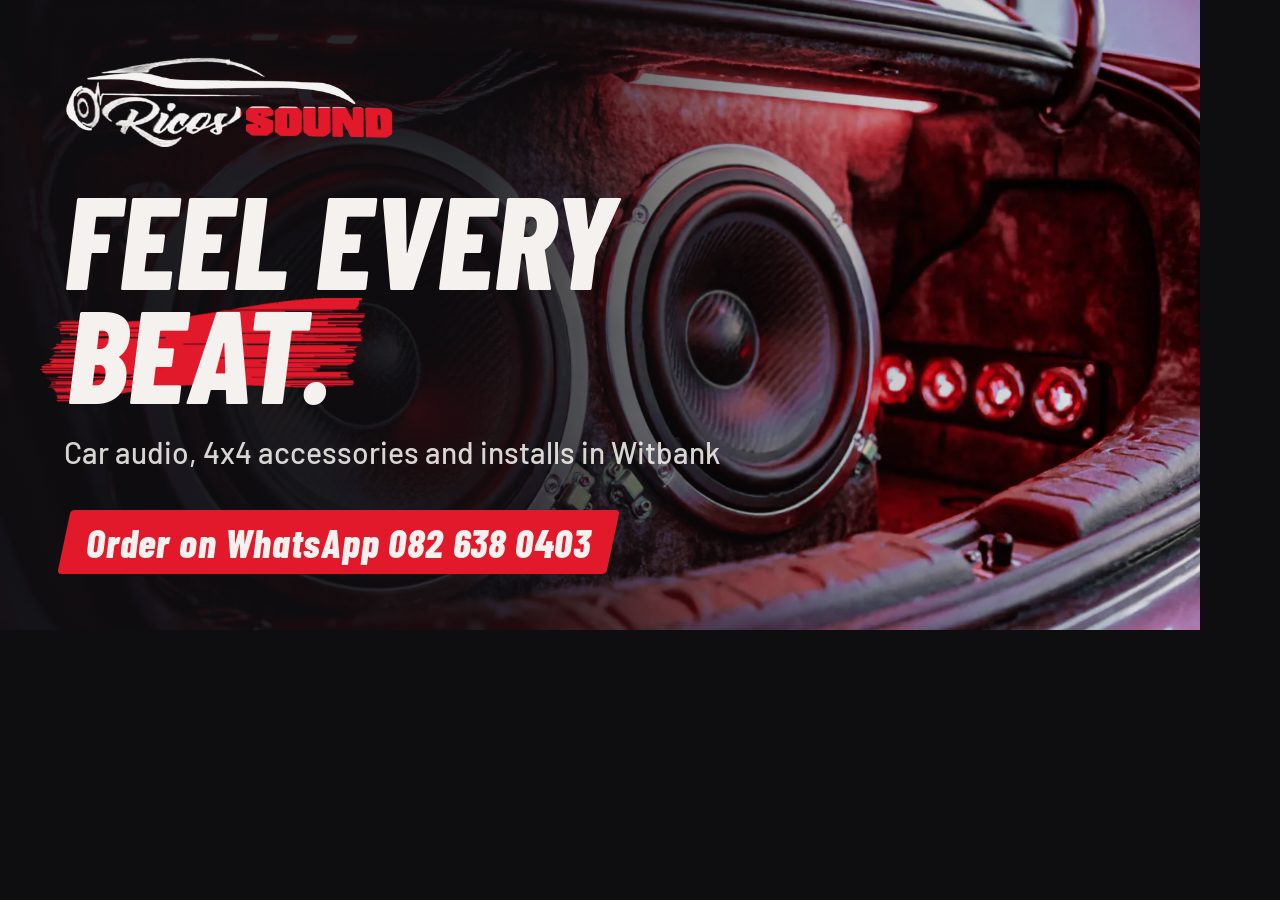
<file: tools/og.html>
<!doctype html>
<html><head><meta charset="utf-8">
<link href="https://fonts.googleapis.com/css2?family=Barlow+Condensed:ital,wght@1,800&family=Barlow:wght@500;600&display=swap" rel="stylesheet">
<style>
  html, body { margin: 0; width: 1200px; height: 630px; overflow: hidden; background: #0e0d10; }
  .og { position: relative; width: 1200px; height: 630px; overflow: hidden; color: #f4f1ee; font-family: Barlow, sans-serif; }
  .bg { position: absolute; inset: 0; background: url("../assets/img/hero.webp") 70% 50% / cover; }
  .og::before { content: ""; position: absolute; inset: 0; z-index: 1;
    background: linear-gradient(90deg, rgba(14,13,16,.96) 0%, rgba(14,13,16,.85) 40%, rgba(14,13,16,.15) 72%, rgba(14,13,16,0) 100%); }
  .in { position: absolute; z-index: 2; left: 64px; top: 56px; bottom: 56px; display: flex; flex-direction: column; }
  .logo { width: 330px; }
  h1 { margin: 34px 0 0; font: italic 800 132px/.86 "Barlow Condensed"; text-transform: uppercase; }
  .brushed { position: relative; display: inline-block; padding: 0 .2em 0 .1em; margin-left: -.08em; z-index: 0; }
  .brushed::before { content: ""; position: absolute; inset: .02em -.08em -.04em -.14em; z-index: -1; background: url("../assets/img/brush.webp") center / 100% 100% no-repeat; }
  p { margin: 26px 0 0; font-size: 30px; font-weight: 500; color: rgba(244,241,238,.88); }
  .wa { margin-top: auto; display: inline-flex; align-items: center; gap: 14px; font: italic 800 40px/1 "Barlow Condensed"; letter-spacing: .02em; }
  .wa span { background: #e1192b; padding: 12px 22px; transform: skewX(-12deg); border-radius: 4px; }
  .wa span b { display: inline-block; transform: skewX(12deg); font-weight: 800; }
</style></head>
<body><div class="og">
  <div class="bg"></div>
  <div class="in">
    <img class="logo" src="../assets/img/logo@2x.webp" alt="">
    <h1>Feel every<br><span class="brushed">beat.</span></h1>
    <p>Car audio, 4x4 accessories and installs in Witbank</p>
    <div class="wa"><span><b>Order on WhatsApp 082 638 0403</b></span></div>
  </div>
</div></body></html>
</file>
